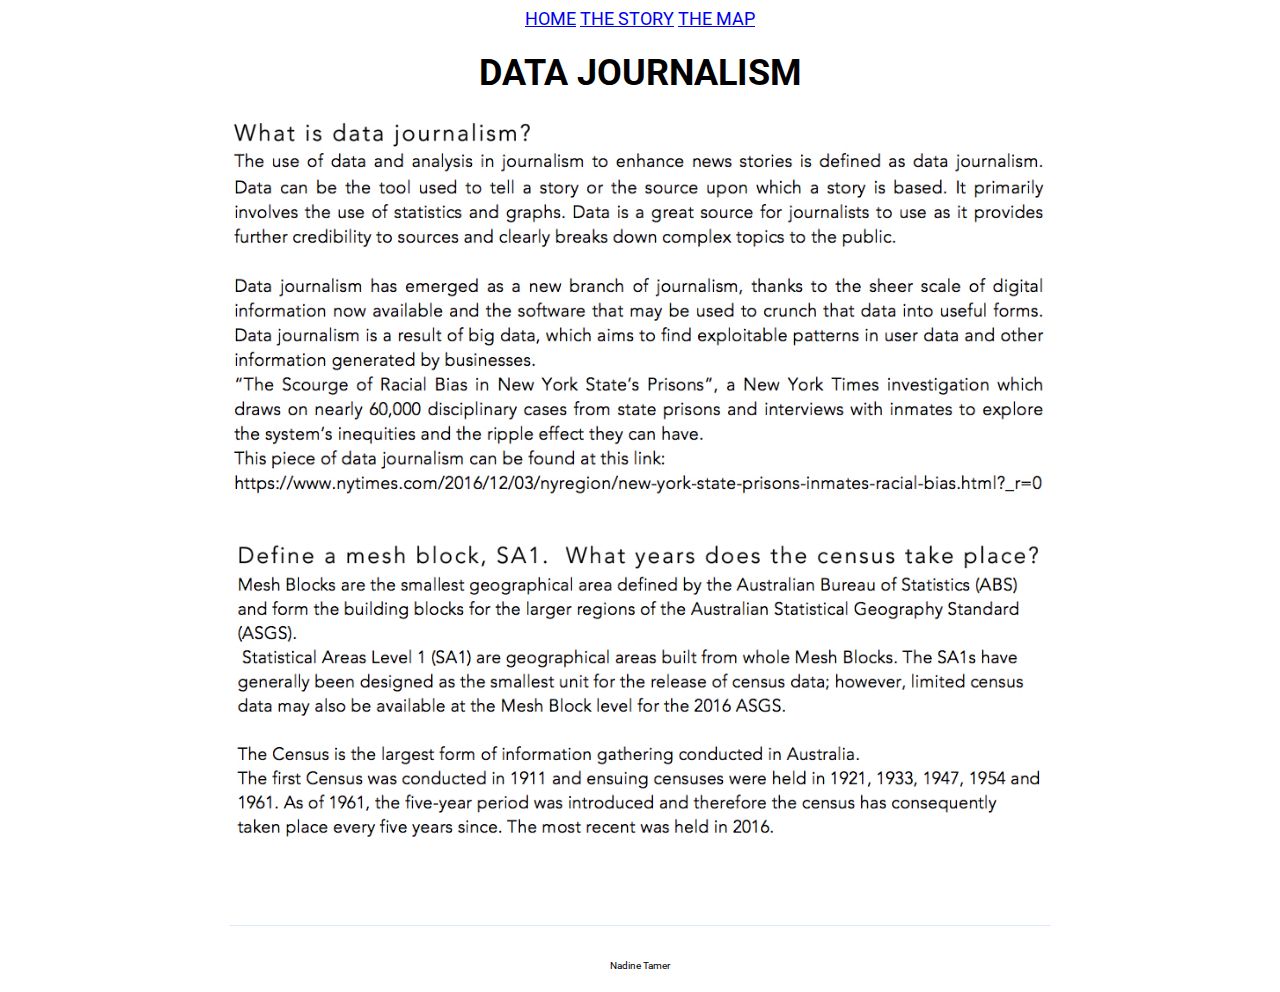
<file: index.html>
<!DOCTYPE html>
<html

<head>
<link rel="stylesheet" type="text/css" href="style.css"/>
<link href="https://fonts.googleapis.com/css?family=Roboto:100" rel="stylesheet">
<title>CODE1230</title>
</head>

<body>

 <div class="topnav" id="myTopnav">
 <a href="index.html">HOME</a>
 <a href="page1.html">THE STORY</a>
  <a href="page2.html">THE MAP</a>
  
 
 
  
 

 </div>


<h1>DATA JOURNALISM</h1>
<img src="dataj.jpg" style="width:65%" /> <br>
<img src="dataj2.jpg" style="width:65%" />
</p>

<footer> 
Nadine Tamer </a>
</footer>

</body>

</html>
</file>
<file: style.css>
body {
	background: #ffffff;
	color: #000000;
	text-align: center;
	font-family: 'Roboto', sans-serif;
	font-size:18px;

}

h1 {
        text-align: center;
	border-style: solid;
	border-width: 10px;
	border-color: #ffffff;
	padding: 1%;
	width: 40%;
	height:10%;
	margin:auto;
	


}

p {
	font-size:18px;
}

footer {
	position:relative;
	color: #000000
	bottom:0;
	font-size: 10px;
	padding: 1%;
}

.topnav{
div.relative {
    position: relative;
    left: 10px;
    
	

	background-color: #000000;
}
	
.topnav{
	position:relative;
	top:0;
	background-color: #DDDDDD;
}

.topnav a {
	float:center;
	display:block;
	color:#000000;
	text-align: center;
	padding:14px 16px;
	text-decoration: none;
	font-size:20px;
}

.topnav a:hover {
	background-color: #000000;
	color: #DDDDDD;
}
</file>
